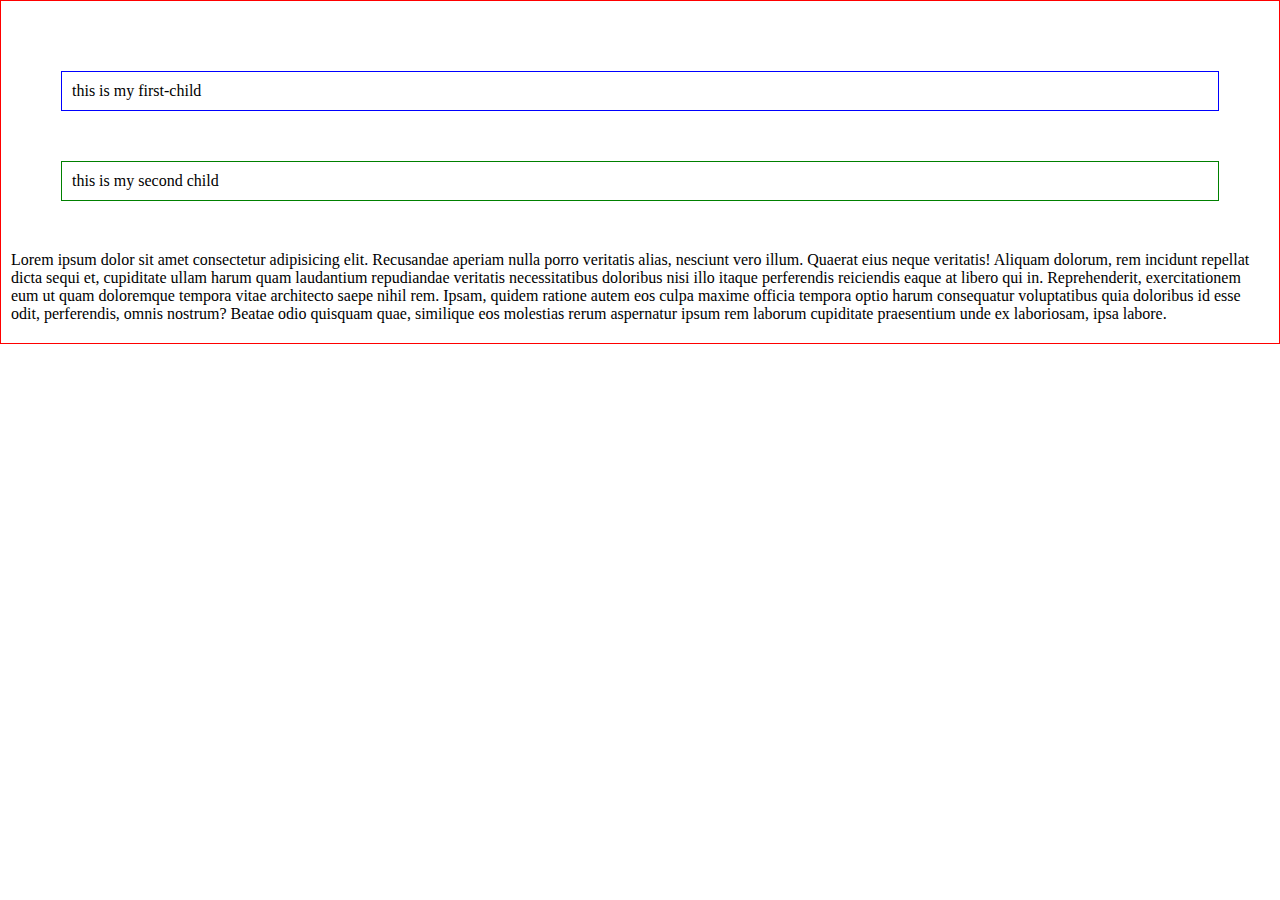
<file: index.html>
<!DOCTYPE html>
<html lang="en">
  <head>
    <meta charset="UTF-8" />
    <meta name="viewport" content="width=device-width, initial-scale=1.0" />
    <link rel="stylesheet" href="style.css" />

    <title>Document</title>
  </head>
  <body>
    <div class="parent">
      <div class="first-child">this is my first-child</div>
      <div class="second-child">this is my second child</div>

      
      Lorem ipsum dolor sit amet consectetur adipisicing elit. Recusandae
      aperiam nulla porro veritatis alias, nesciunt vero illum. Quaerat eius
      neque veritatis! Aliquam dolorum, rem incidunt repellat dicta sequi et,
      cupiditate ullam harum quam laudantium repudiandae veritatis
      necessitatibus doloribus nisi illo itaque perferendis reiciendis eaque at
      libero qui in. Reprehenderit, exercitationem eum ut quam doloremque
      tempora vitae architecto saepe nihil rem. Ipsam, quidem ratione autem eos
      culpa maxime officia tempora optio harum consequatur voluptatibus quia
      doloribus id esse odit, perferendis, omnis nostrum? Beatae odio quisquam
      quae, similique eos molestias rerum aspernatur ipsum rem laborum
      cupiditate praesentium unde ex laboriosam, ipsa labore.
    </div>
  </body>
</html>
</file>
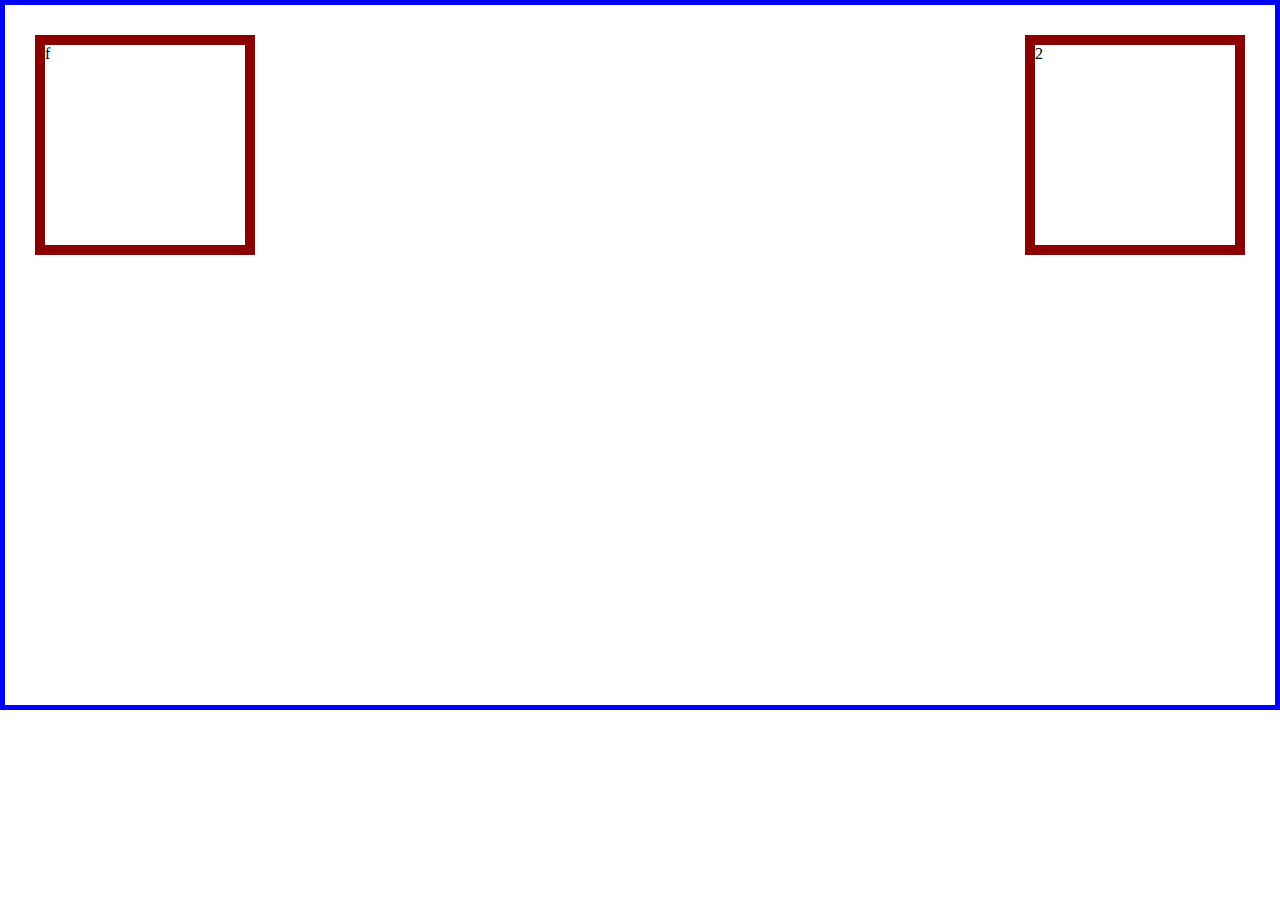
<file: flex box/index.html>
<!DOCTYPE html>
<html lang="en">
<head>
    <meta charset="UTF-8">
    <meta name="viewport" content="width=device-width, initial-scale=1.0">
    
    <link rel="stylesheet" href="style.css">
    <title>flexbox</title>
</head>
<body>
    <div class="flex-container">
        <div class="box box-1">f</div>
        <div class="box box-2">2</div>
       
    </div>
   
        
    
</body>
</html>
</file>
<file: style.css>
*{
    margin: 0;
    padding: 0;
}

.parent{
    border: 1px solid red;
   /* top bottom left right */
    padding: 20px 10px;
}
.first-child{
    border: 1px  solid blue;
    padding: 10px;   
    margin: 50px;
}
.second-child{
    border: 1px solid green;
    padding: 10px;
    margin: 50px;
}
</file>
<file: flex box/style.css>
*{
    margin : 0;
    padding: 0;


}
.flex-container{
    border: 5px solid blue;
    height: 700px;
    display: flex;
    justify-content: space-between;
    
}
.box{
    height: 200px;
    border: 10px solid darkred;
    width: 200px;
    margin: 30px;
    display: flex;
    fill: black;
}
</file>
